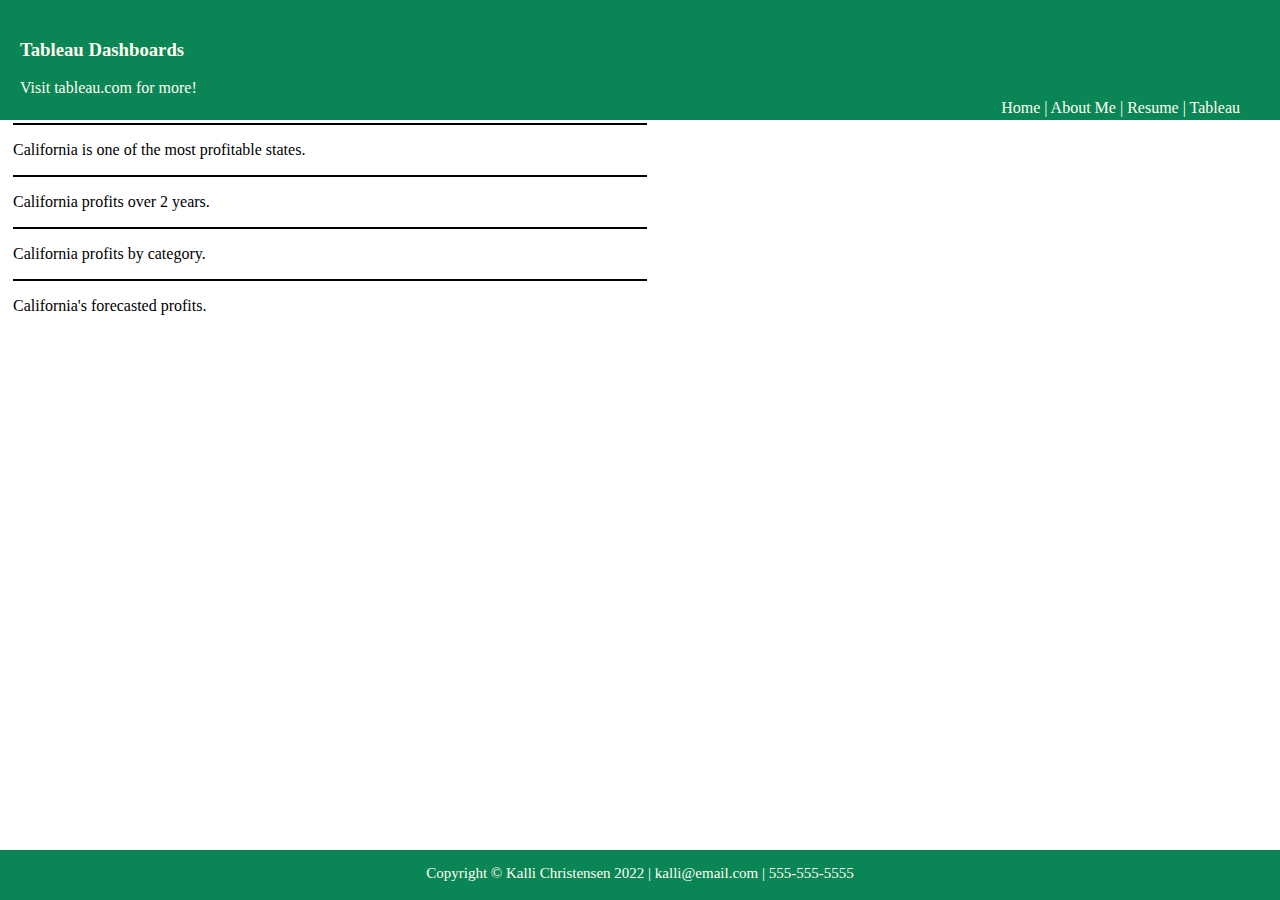
<file: tableau.html>
<!--Last edit: 4/16/22 Kalli Christensen-->
<!DOCTYPE html>
<html>
    <head>
        <title>Kalli Christensen - Tableau</title>
        <link rel="stylesheet" href="../styles/bootstyles.css">
    </head>
    <body> 
        
        <div class="header">
            <h3>Tableau Dashboards</h3>
            <span>Visit <a href="https://www.tableau.com/">tableau.com</a> for more!</span>
            <span class="subheader">
                <a href="../index.html">Home</a> | 
                <a href="aboutme.html">About Me</a> | 
                <a href="resume.html">Resume</a> | 
                <a href="tableau.html">Tableau</a>
            </span>
        </div>
        <div class="mainbody">
            <div class='tableauPlaceholder topleft' id='viz1650154336671' style='position: relative'><noscript><a href='#'><img alt='&lt;Profits by State&gt; ' src='https:&#47;&#47;public.tableau.com&#47;static&#47;images&#47;Pr&#47;ProfitbyState_16501531356380&#47;Sheet10&#47;1_rss.png' style='border: none' /></a></noscript><object class='tableauViz'  style='display:none;'><param name='host_url' value='https%3A%2F%2Fpublic.tableau.com%2F' /> <param name='embed_code_version' value='3' /> <param name='site_root' value='' /><param name='name' value='ProfitbyState_16501531356380&#47;Sheet10' /><param name='tabs' value='no' /><param name='toolbar' value='yes' /><param name='static_image' value='https:&#47;&#47;public.tableau.com&#47;static&#47;images&#47;Pr&#47;ProfitbyState_16501531356380&#47;Sheet10&#47;1.png' /> <param name='animate_transition' value='yes' /><param name='display_static_image' value='yes' /><param name='display_spinner' value='yes' /><param name='display_overlay' value='yes' /><param name='display_count' value='yes' /><param name='language' value='en-US' /><param name='filter' value='publish=yes' /></object></div>                <script type='text/javascript'>                    var divElement = document.getElementById('viz1650154336671');                    var vizElement = divElement.getElementsByTagName('object')[0];                    vizElement.style.width='100%';vizElement.style.height=(divElement.offsetWidth*0.75)+'px';                    var scriptElement = document.createElement('script');                    scriptElement.src = 'https://public.tableau.com/javascripts/api/viz_v1.js';                    vizElement.parentNode.insertBefore(scriptElement, vizElement);                </script>
            <p>California is one of the most profitable states.</p>
            <div class='tableauPlaceholder topright' id='viz1650154491300' style='position: relative'><noscript><a href='#'><img alt='&lt;California Profits&gt; ' src='https:&#47;&#47;public.tableau.com&#47;static&#47;images&#47;Ca&#47;CaliforniaProfits_16501531825990&#47;Sheet11&#47;1_rss.png' style='border: none' /></a></noscript><object class='tableauViz'  style='display:none;'><param name='host_url' value='https%3A%2F%2Fpublic.tableau.com%2F' /> <param name='embed_code_version' value='3' /> <param name='site_root' value='' /><param name='name' value='CaliforniaProfits_16501531825990&#47;Sheet11' /><param name='tabs' value='no' /><param name='toolbar' value='yes' /><param name='static_image' value='https:&#47;&#47;public.tableau.com&#47;static&#47;images&#47;Ca&#47;CaliforniaProfits_16501531825990&#47;Sheet11&#47;1.png' /> <param name='animate_transition' value='yes' /><param name='display_static_image' value='yes' /><param name='display_spinner' value='yes' /><param name='display_overlay' value='yes' /><param name='display_count' value='yes' /><param name='language' value='en-US' /><param name='filter' value='publish=yes' /></object></div>                <script type='text/javascript'>                    var divElement = document.getElementById('viz1650154491300');                    var vizElement = divElement.getElementsByTagName('object')[0];                    vizElement.style.width='100%';vizElement.style.height=(divElement.offsetWidth*0.75)+'px';                    var scriptElement = document.createElement('script');                    scriptElement.src = 'https://public.tableau.com/javascripts/api/viz_v1.js';                    vizElement.parentNode.insertBefore(scriptElement, vizElement);                </script>
            <p>California profits over 2 years.</p>
            <div class='tableauPlaceholder bottomleft' id='viz1650154543712' style='position: relative'><noscript><a href='#'><img alt='&lt;California Profit by Category&gt; ' src='https:&#47;&#47;public.tableau.com&#47;static&#47;images&#47;Pr&#47;ProfitbyCategory_16501542631740&#47;Sheet12&#47;1_rss.png' style='border: none' /></a></noscript><object class='tableauViz'  style='display:none;'><param name='host_url' value='https%3A%2F%2Fpublic.tableau.com%2F' /> <param name='embed_code_version' value='3' /> <param name='site_root' value='' /><param name='name' value='ProfitbyCategory_16501542631740&#47;Sheet12' /><param name='tabs' value='no' /><param name='toolbar' value='yes' /><param name='static_image' value='https:&#47;&#47;public.tableau.com&#47;static&#47;images&#47;Pr&#47;ProfitbyCategory_16501542631740&#47;Sheet12&#47;1.png' /> <param name='animate_transition' value='yes' /><param name='display_static_image' value='yes' /><param name='display_spinner' value='yes' /><param name='display_overlay' value='yes' /><param name='display_count' value='yes' /><param name='language' value='en-US' /><param name='filter' value='publish=yes' /></object></div>                <script type='text/javascript'>                    var divElement = document.getElementById('viz1650154543712');                    var vizElement = divElement.getElementsByTagName('object')[0];                    vizElement.style.width='100%';vizElement.style.height=(divElement.offsetWidth*0.75)+'px';                    var scriptElement = document.createElement('script');                    scriptElement.src = 'https://public.tableau.com/javascripts/api/viz_v1.js';                    vizElement.parentNode.insertBefore(scriptElement, vizElement);                </script>
            <p>California profits by category.</p>
            <div class='tableauPlaceholder bottomright' id='viz1650154676892' style='position: relative'><noscript><a href='#'><img alt='&lt;Forecasted Sales&gt; ' src='https:&#47;&#47;public.tableau.com&#47;static&#47;images&#47;Fo&#47;ForecastedSales_16501542989900&#47;Sheet13&#47;1_rss.png' style='border: none' /></a></noscript><object class='tableauViz'  style='display:none;'><param name='host_url' value='https%3A%2F%2Fpublic.tableau.com%2F' /> <param name='embed_code_version' value='3' /> <param name='site_root' value='' /><param name='name' value='ForecastedSales_16501542989900&#47;Sheet13' /><param name='tabs' value='no' /><param name='toolbar' value='yes' /><param name='static_image' value='https:&#47;&#47;public.tableau.com&#47;static&#47;images&#47;Fo&#47;ForecastedSales_16501542989900&#47;Sheet13&#47;1.png' /> <param name='animate_transition' value='yes' /><param name='display_static_image' value='yes' /><param name='display_spinner' value='yes' /><param name='display_overlay' value='yes' /><param name='display_count' value='yes' /><param name='language' value='en-US' /><param name='filter' value='publish=yes' /></object></div>                <script type='text/javascript'>                    var divElement = document.getElementById('viz1650154676892');                    var vizElement = divElement.getElementsByTagName('object')[0];                    vizElement.style.width='100%';vizElement.style.height=(divElement.offsetWidth*0.75)+'px';                    var scriptElement = document.createElement('script');                    scriptElement.src = 'https://public.tableau.com/javascripts/api/viz_v1.js';                    vizElement.parentNode.insertBefore(scriptElement, vizElement);                </script>
            <p>California's forecasted profits.</p>
        </div>
        <div class="common footer">
           <p>Copyright &copy; Kalli Christensen 2022 | kalli@email.com | 555-555-5555</p>
        </div>
    </body>
</html>
</file>
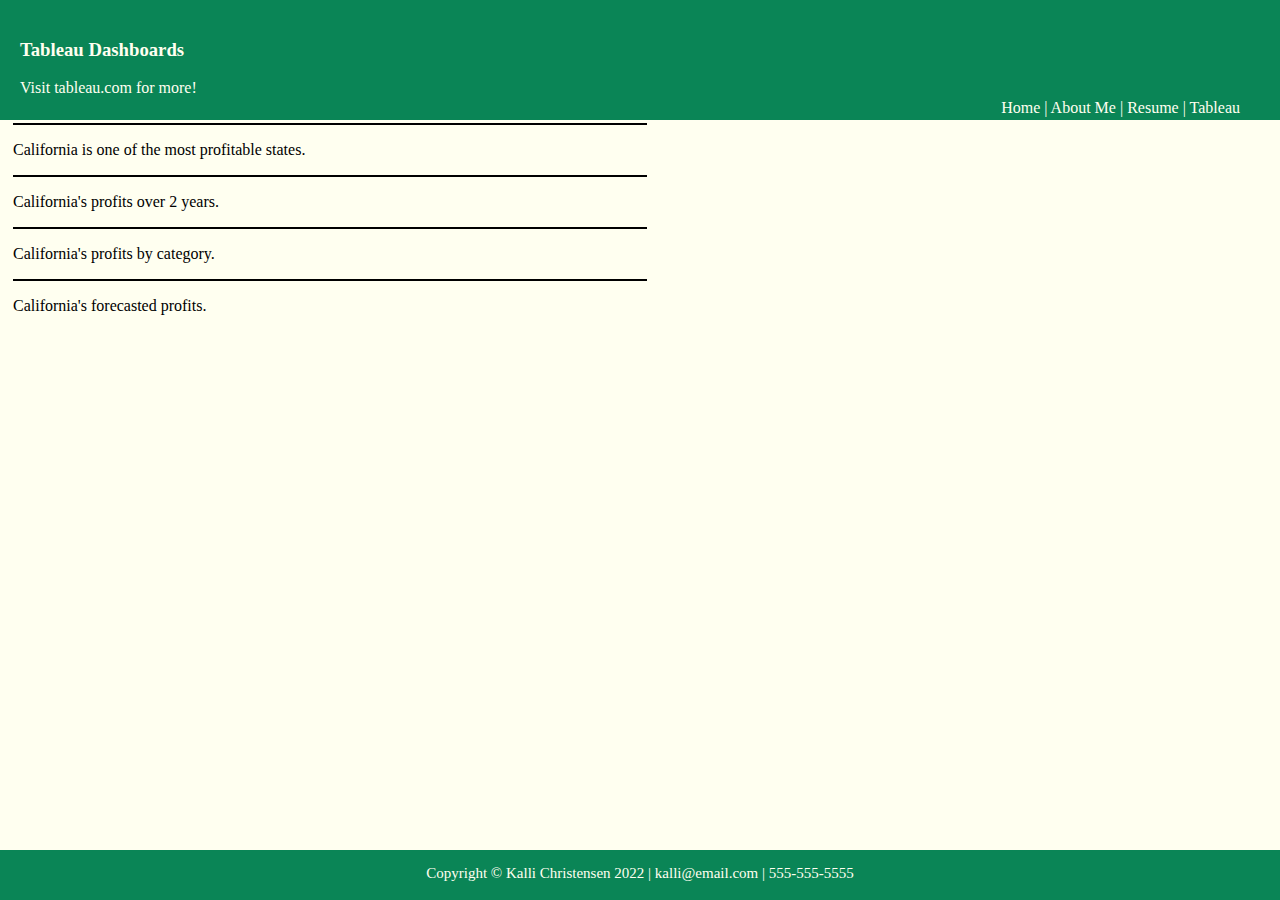
<file: html/tableau.html>
<!--Last edit: 4/16/22 Kalli Christensen-->
<!DOCTYPE html>
<html>
    <head>
        <title>Kalli Christensen - Tableau</title>
        <link rel="stylesheet" href="../styles/bootstyles.css">
    </head>
    <body class="background"> 
        <div class="header">
            <h3>Tableau Dashboards</h3>
            <span>Visit <a href="https://www.tableau.com/">tableau.com</a> for more!</span>
            <span class="subheader">
                <a href="../index.html">Home</a> | 
                <a href="aboutme.html">About Me</a> | 
                <a href="resume.html">Resume</a> | 
                <a href="tableau.html">Tableau</a>
            </span>
        </div>
        <div class="mainbody">
            <div class='tableauPlaceholder topleft' id='viz1650154336671' style='position: relative'><noscript><a href='#'><img alt='&lt;Profits by State&gt; ' src='https:&#47;&#47;public.tableau.com&#47;static&#47;images&#47;Pr&#47;ProfitbyState_16501531356380&#47;Sheet10&#47;1_rss.png' style='border: none' /></a></noscript><object class='tableauViz'  style='display:none;'><param name='host_url' value='https%3A%2F%2Fpublic.tableau.com%2F' /> <param name='embed_code_version' value='3' /> <param name='site_root' value='' /><param name='name' value='ProfitbyState_16501531356380&#47;Sheet10' /><param name='tabs' value='no' /><param name='toolbar' value='yes' /><param name='static_image' value='https:&#47;&#47;public.tableau.com&#47;static&#47;images&#47;Pr&#47;ProfitbyState_16501531356380&#47;Sheet10&#47;1.png' /> <param name='animate_transition' value='yes' /><param name='display_static_image' value='yes' /><param name='display_spinner' value='yes' /><param name='display_overlay' value='yes' /><param name='display_count' value='yes' /><param name='language' value='en-US' /><param name='filter' value='publish=yes' /></object></div>                <script type='text/javascript'>                    var divElement = document.getElementById('viz1650154336671');                    var vizElement = divElement.getElementsByTagName('object')[0];                    vizElement.style.width='100%';vizElement.style.height=(divElement.offsetWidth*0.75)+'px';                    var scriptElement = document.createElement('script');                    scriptElement.src = 'https://public.tableau.com/javascripts/api/viz_v1.js';                    vizElement.parentNode.insertBefore(scriptElement, vizElement);                </script>
            <p>California is one of the most profitable states.</p>
            <div class='tableauPlaceholder topright' id='viz1650154491300' style='position: relative'><noscript><a href='#'><img alt='&lt;California Profits&gt; ' src='https:&#47;&#47;public.tableau.com&#47;static&#47;images&#47;Ca&#47;CaliforniaProfits_16501531825990&#47;Sheet11&#47;1_rss.png' style='border: none' /></a></noscript><object class='tableauViz'  style='display:none;'><param name='host_url' value='https%3A%2F%2Fpublic.tableau.com%2F' /> <param name='embed_code_version' value='3' /> <param name='site_root' value='' /><param name='name' value='CaliforniaProfits_16501531825990&#47;Sheet11' /><param name='tabs' value='no' /><param name='toolbar' value='yes' /><param name='static_image' value='https:&#47;&#47;public.tableau.com&#47;static&#47;images&#47;Ca&#47;CaliforniaProfits_16501531825990&#47;Sheet11&#47;1.png' /> <param name='animate_transition' value='yes' /><param name='display_static_image' value='yes' /><param name='display_spinner' value='yes' /><param name='display_overlay' value='yes' /><param name='display_count' value='yes' /><param name='language' value='en-US' /><param name='filter' value='publish=yes' /></object></div>                <script type='text/javascript'>                    var divElement = document.getElementById('viz1650154491300');                    var vizElement = divElement.getElementsByTagName('object')[0];                    vizElement.style.width='100%';vizElement.style.height=(divElement.offsetWidth*0.75)+'px';                    var scriptElement = document.createElement('script');                    scriptElement.src = 'https://public.tableau.com/javascripts/api/viz_v1.js';                    vizElement.parentNode.insertBefore(scriptElement, vizElement);                </script>
            <p>California's profits over 2 years.</p>
            <div class='tableauPlaceholder bottomleft' id='viz1650154543712' style='position: relative'><noscript><a href='#'><img alt='&lt;California Profit by Category&gt; ' src='https:&#47;&#47;public.tableau.com&#47;static&#47;images&#47;Pr&#47;ProfitbyCategory_16501542631740&#47;Sheet12&#47;1_rss.png' style='border: none' /></a></noscript><object class='tableauViz'  style='display:none;'><param name='host_url' value='https%3A%2F%2Fpublic.tableau.com%2F' /> <param name='embed_code_version' value='3' /> <param name='site_root' value='' /><param name='name' value='ProfitbyCategory_16501542631740&#47;Sheet12' /><param name='tabs' value='no' /><param name='toolbar' value='yes' /><param name='static_image' value='https:&#47;&#47;public.tableau.com&#47;static&#47;images&#47;Pr&#47;ProfitbyCategory_16501542631740&#47;Sheet12&#47;1.png' /> <param name='animate_transition' value='yes' /><param name='display_static_image' value='yes' /><param name='display_spinner' value='yes' /><param name='display_overlay' value='yes' /><param name='display_count' value='yes' /><param name='language' value='en-US' /><param name='filter' value='publish=yes' /></object></div>                <script type='text/javascript'>                    var divElement = document.getElementById('viz1650154543712');                    var vizElement = divElement.getElementsByTagName('object')[0];                    vizElement.style.width='100%';vizElement.style.height=(divElement.offsetWidth*0.75)+'px';                    var scriptElement = document.createElement('script');                    scriptElement.src = 'https://public.tableau.com/javascripts/api/viz_v1.js';                    vizElement.parentNode.insertBefore(scriptElement, vizElement);                </script>
            <p>California's profits by category.</p>
            <div class='tableauPlaceholder bottomright' id='viz1650154676892' style='position: relative'><noscript><a href='#'><img alt='&lt;Forecasted Sales&gt; ' src='https:&#47;&#47;public.tableau.com&#47;static&#47;images&#47;Fo&#47;ForecastedSales_16501542989900&#47;Sheet13&#47;1_rss.png' style='border: none' /></a></noscript><object class='tableauViz'  style='display:none;'><param name='host_url' value='https%3A%2F%2Fpublic.tableau.com%2F' /> <param name='embed_code_version' value='3' /> <param name='site_root' value='' /><param name='name' value='ForecastedSales_16501542989900&#47;Sheet13' /><param name='tabs' value='no' /><param name='toolbar' value='yes' /><param name='static_image' value='https:&#47;&#47;public.tableau.com&#47;static&#47;images&#47;Fo&#47;ForecastedSales_16501542989900&#47;Sheet13&#47;1.png' /> <param name='animate_transition' value='yes' /><param name='display_static_image' value='yes' /><param name='display_spinner' value='yes' /><param name='display_overlay' value='yes' /><param name='display_count' value='yes' /><param name='language' value='en-US' /><param name='filter' value='publish=yes' /></object></div>                <script type='text/javascript'>                    var divElement = document.getElementById('viz1650154676892');                    var vizElement = divElement.getElementsByTagName('object')[0];                    vizElement.style.width='100%';vizElement.style.height=(divElement.offsetWidth*0.75)+'px';                    var scriptElement = document.createElement('script');                    scriptElement.src = 'https://public.tableau.com/javascripts/api/viz_v1.js';                    vizElement.parentNode.insertBefore(scriptElement, vizElement);                </script>
            <p>California's forecasted profits.</p>
        </div>
        <div class="common footer">
           <p>Copyright &copy; Kalli Christensen 2022 | kalli@email.com | 555-555-5555</p>
        </div>
    </body>
</html>
</file>
<file: styles/bootstyles.css>
.background {
    background-color: ivory;
}
.header {
    top: 0px;
    left: 0px;
    right: 0px;
    height: 80px;
    z-index: 1;
    background-color: rgb(10, 133, 86);
    color: ivory;
    padding: 20px;
    position: absolute;
}
.subheader {
    float: right;
    padding: 20px;
    position: sticky
}
.mainbody {
    top: 115px;
    bottom: 100px;
    left: 5px;
    right: 5px;
    position: relative;
    padding-bottom: 100px;
}

.topleft {
    position: absolute;
    left: 0px;
    top: 0px;
    max-width: 50%;
    height: auto;
    border: 1px black solid;
}

.topright {
    position: absolute;
    right: 0px;
    top: 0px;
    max-width: 50%;
    height: auto;
    border: 1px black solid;
}
.bottomleft {
    position: relative;
    max-width: 50%;
    border: 1px black solid;
}

.bottomright {
    position: relative;
    max-width: 50%;
    border: 1px black solid;
}
.footer {
    background-color: rgb(10, 133, 86);
    bottom: 0px;
    height: 50px;
    left: 0px;
    right: 0px;
    font-size: 15px;
    color: ivory;
    text-align: center;
    position: fixed;
}

a {
    color: ivory;
    text-decoration: none;
}
a:hover {text-decoration: underline;}
</file>
